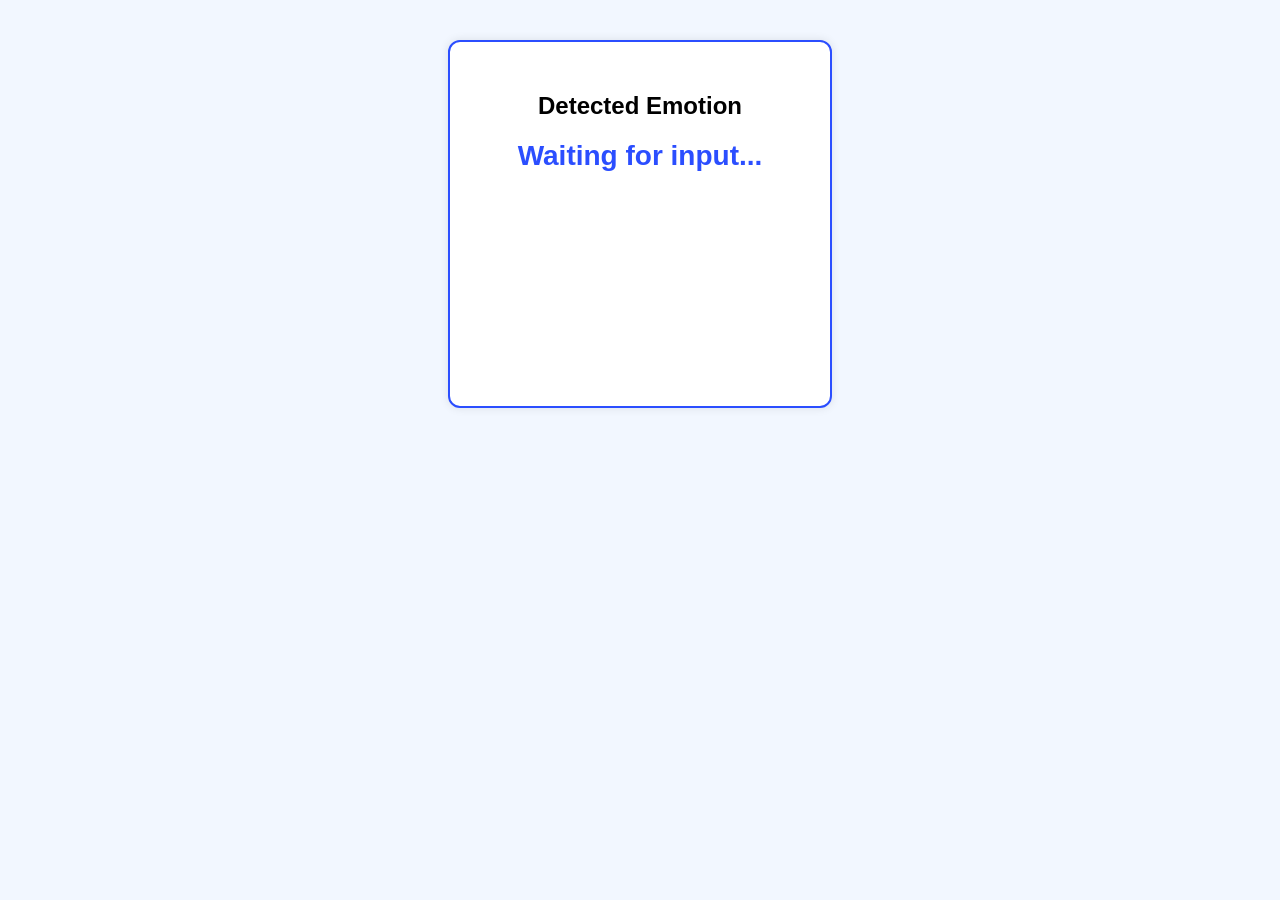
<file: templates/emotion_panel.html>
<!DOCTYPE html>
<html>
<head>
    <title>Emotion Panel</title>
    <style>
        body {
            font-family: Arial, sans-serif;
            background: #f2f7ff;
            text-align: center;
            padding: 40px;
            margin: 0;
        }
        .panel {
            background: white;
            padding: 30px;
            border-radius: 12px;
            box-shadow: 0 0 10px rgba(0,0,0,0.1);
            display: inline-block;
            border: 2px solid #2b4eff;
        }
        .emotion {
            font-size: 28px;
            margin-top: 15px;
            font-weight: bold;
            color: #2b4eff;
        }
    </style>
</head>

<body>
    <div class="panel">
        <h2>Detected Emotion</h2>
        <div id="emotionText" class="emotion">Waiting for input...</div>

        <!-- YouTube playlist player -->
        <iframe 
            id="player"
            width="320"
            height="180"
            src=""
            style="border:none; margin-top:20px;">
        </iframe>
    </div>

<script>

function updateEmotion(emotion) {
    document.getElementById("emotionText").innerText = emotion;
    loadPlaylist(emotion);
}

/* Emotion → YouTube playlist */
function loadPlaylist(emotion) {

    let playlists = {
        happy: "https://www.youtube.com/embed/videoseries?list=PLFgquLnL59alCl_2TQvOiD5Vgm1hCaGSI",
        sad: "https://www.youtube.com/embed/videoseries?list=PLFgquLnL59amEA53wW2O1Rxtj8pYjK9mY",
        angry: "https://www.youtube.com/embed/videoseries?list=PLFgquLnL59amluHfQxE1cQ6eK9r4W2KI1",
        calm: "https://www.youtube.com/embed/videoseries?list=PLFgquLnL59alW3xmYiWRaoz0oM3H17Lth"
    };

    emotion = emotion.toLowerCase();

    if (playlists[emotion]) {
        document.getElementById("player").src = playlists[emotion];
    }
}

/* Receive emotion from parent page */
window.addEventListener("message", function(event) {
    if (event.data.type === "emotion") {
        updateEmotion(event.data.value);
    }
});

/* Fallback from localStorage */
setInterval(() => {
    let storedEmotion = localStorage.getItem("emotion");
    if (storedEmotion) {
        updateEmotion(storedEmotion);
    }
}, 1000);

</script>
</body>
</html>
</file>
